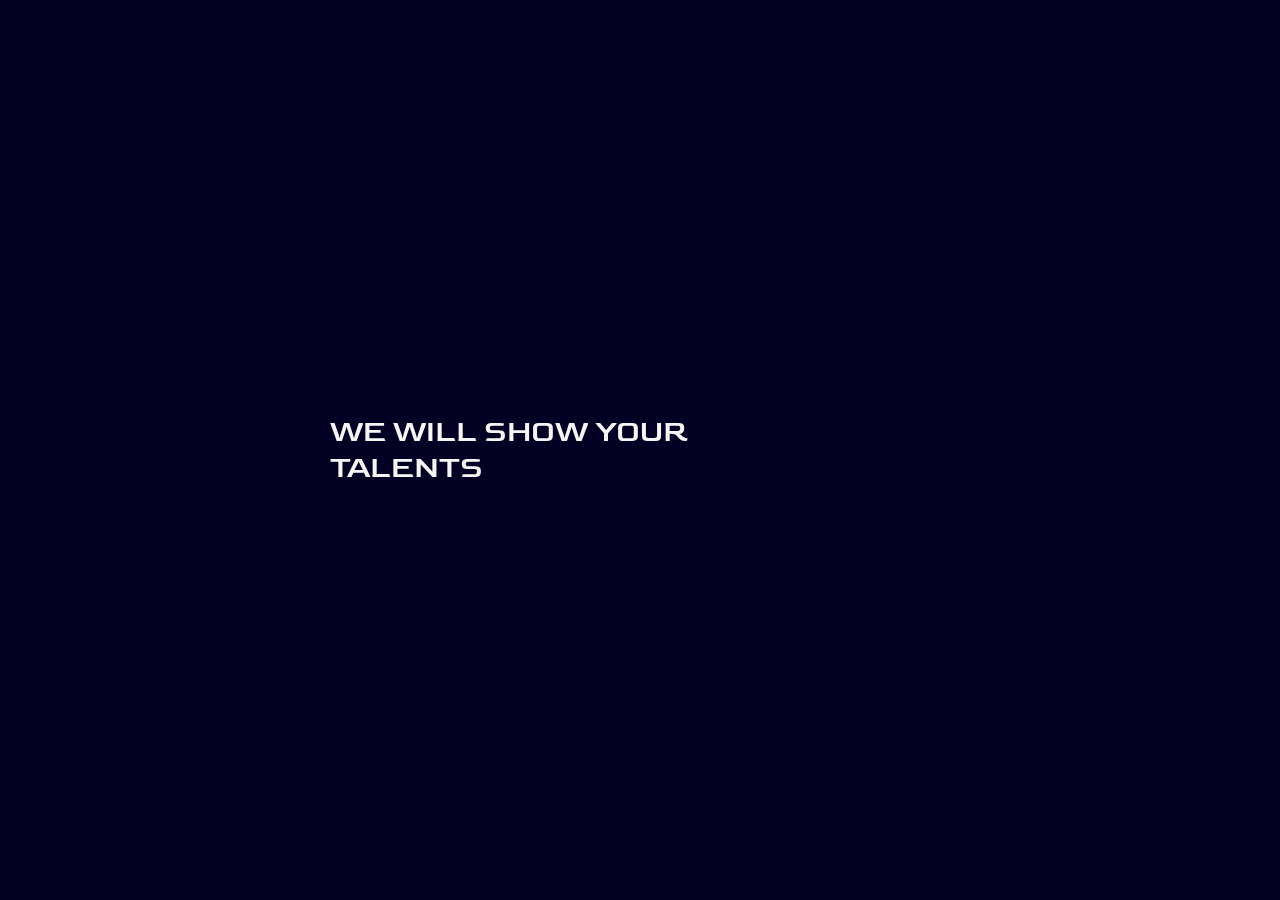
<file: index.html>
<!DOCTYPE html>
<html lang="en">
<head>
    <meta charset="UTF-8">
    <meta name="viewport" content="width=device-width, initial-scale=1.0">
    <title>Find-Hidden</title>

    <link href="https://fonts.googleapis.com/css2?family=Goldman&display=swap" rel="stylesheet">
    <link rel="stylesheet" href="style.css">
</head>
<body>
    <div class="container">
        <div class="glow-stick glow"></div>
        <div class="text">
            <p>WE WILL SHOW YOUR</p>
            <span class="hidden" id="H">H</span>
            <span class="hidden" id="I">I</span>
            <span class="hidden" id="D1">D</span>
            <span class="hidden" id="D2">D</span>
            <span class="hidden" id="E">E</span>
            <span class="hidden" id="N">N</span>
            <p>TALENTS</p>
        </div>
    </div>
</body>
<script src="https://ajax.googleapis.com/ajax/libs/jquery/3.5.1/jquery.min.js"></script>
<script src="./script.js"></script>
</html>
</file>
<file: style.css>
* {
    margin: 0;
    padding: 0;
}

.container {
    height: 100vh;
    background-color: #040023;
}

.glow-stick {
    position: absolute;
    top: 15%;
    left: 10%;
    width: 13px;
    height: 500px;
    border-radius: 20px;
    z-index: 2;
    background-color: #fff;
    box-shadow: 
        1px 5px 4px rgba(0, 0, 0, .3),
        0 0 2px rgba(255, 255, 255, 1),
        0 0 10px rgba(255, 255, 255, 1),
        0 0 20px rgba(255, 255, 255, 1),
        0 0 30px rgba(255, 255, 255, 1),
        0 0 40px aqua,
        0 0 70px aqua,
        0 0 80px aqua,
        0 0 50px aqua;
    cursor: pointer;
    animation: flicker 1s 1s linear;
    opacity: 0;
}

.container .text {
    position: fixed;
    top: 50%;
    left: 50%;
    transform: translate(-50%, -50%);
    color: whitesmoke;
    user-select: none;
}

p, span {
    display: inline-block;
    font-family: 'Goldman', cursive;
    font-size: 30px;
}

P{
    margin-right: 10px;
    margin-left: 10px;
}

span{
    color: aqua;
    opacity: 0;
    /* transition: 0.1s ease-in; */
}

.visible{
    color: aqua;
    /* transition: 0.3s ease-in; */
}

@keyframes flicker{
    10%, 25%, 40%, 70% {opacity:1;}
    0%, 20%, 30%, 45% {opacity:0;}
}
</file>
